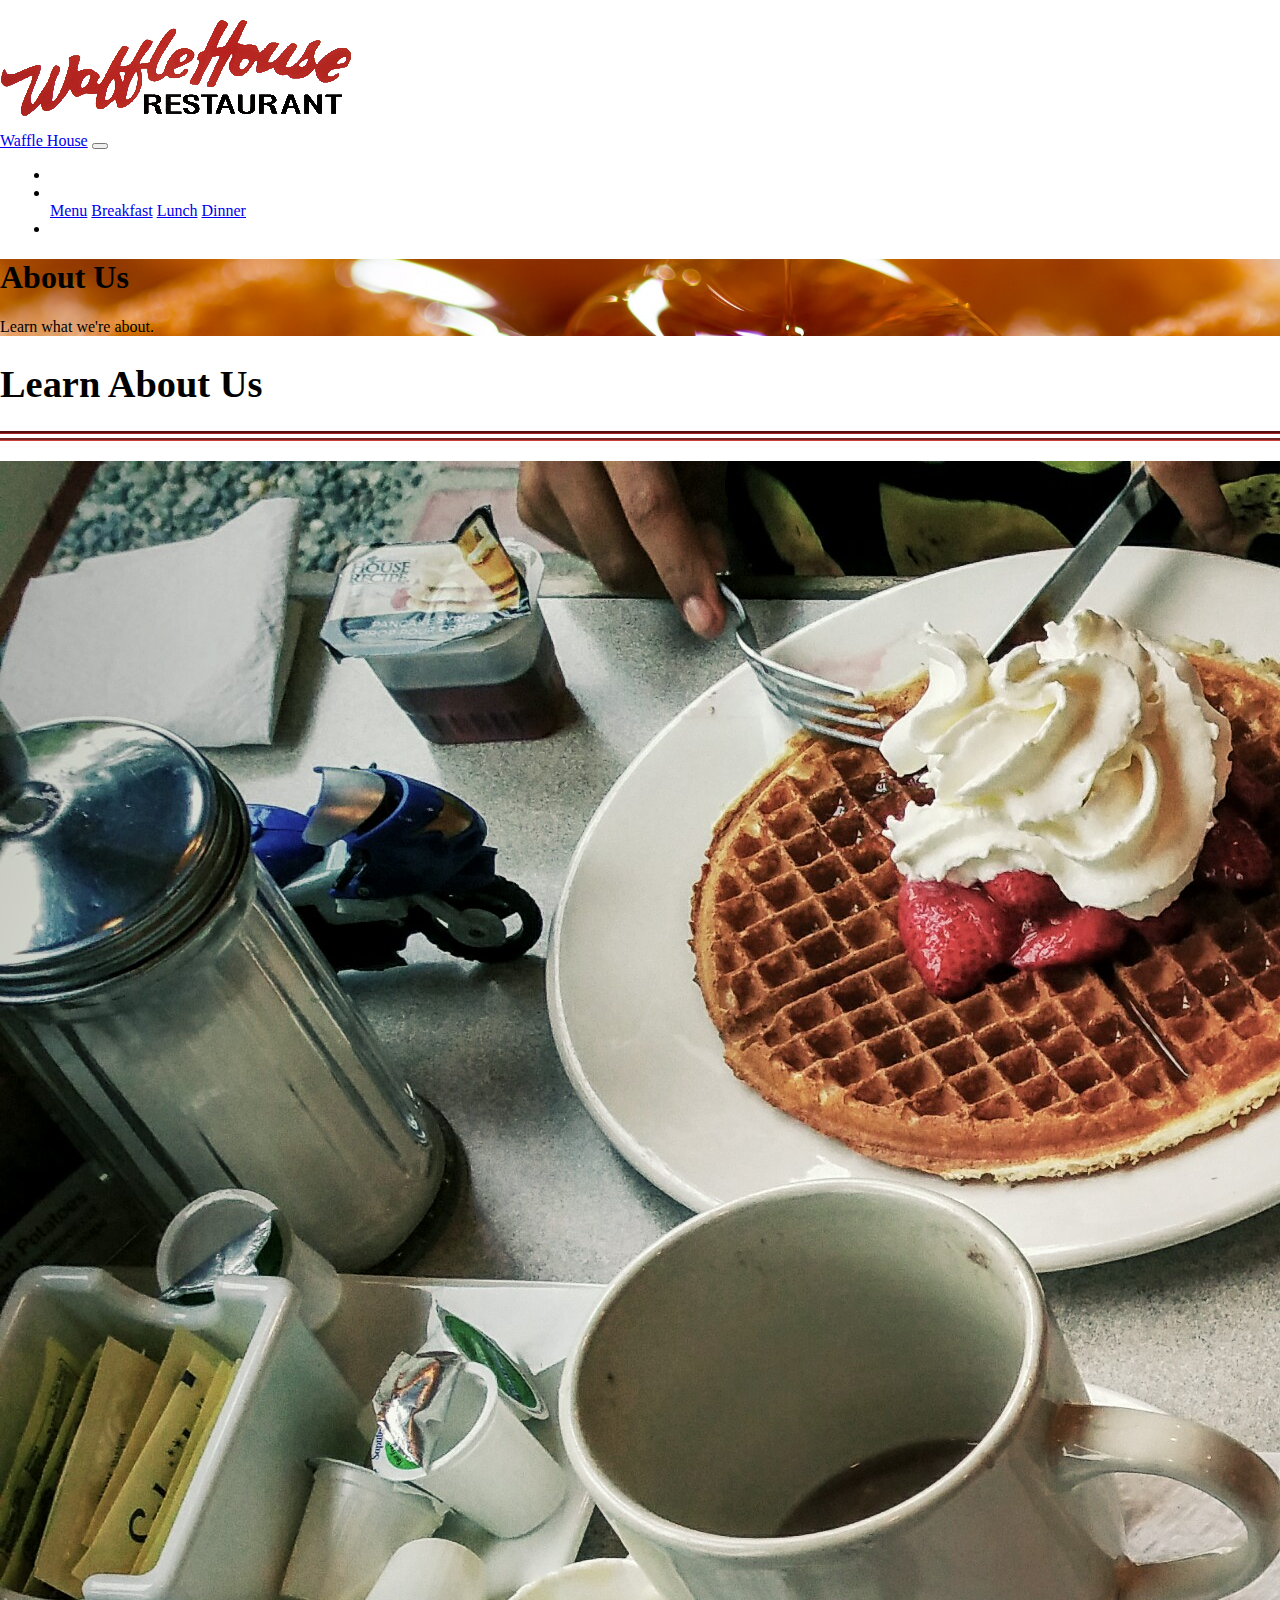
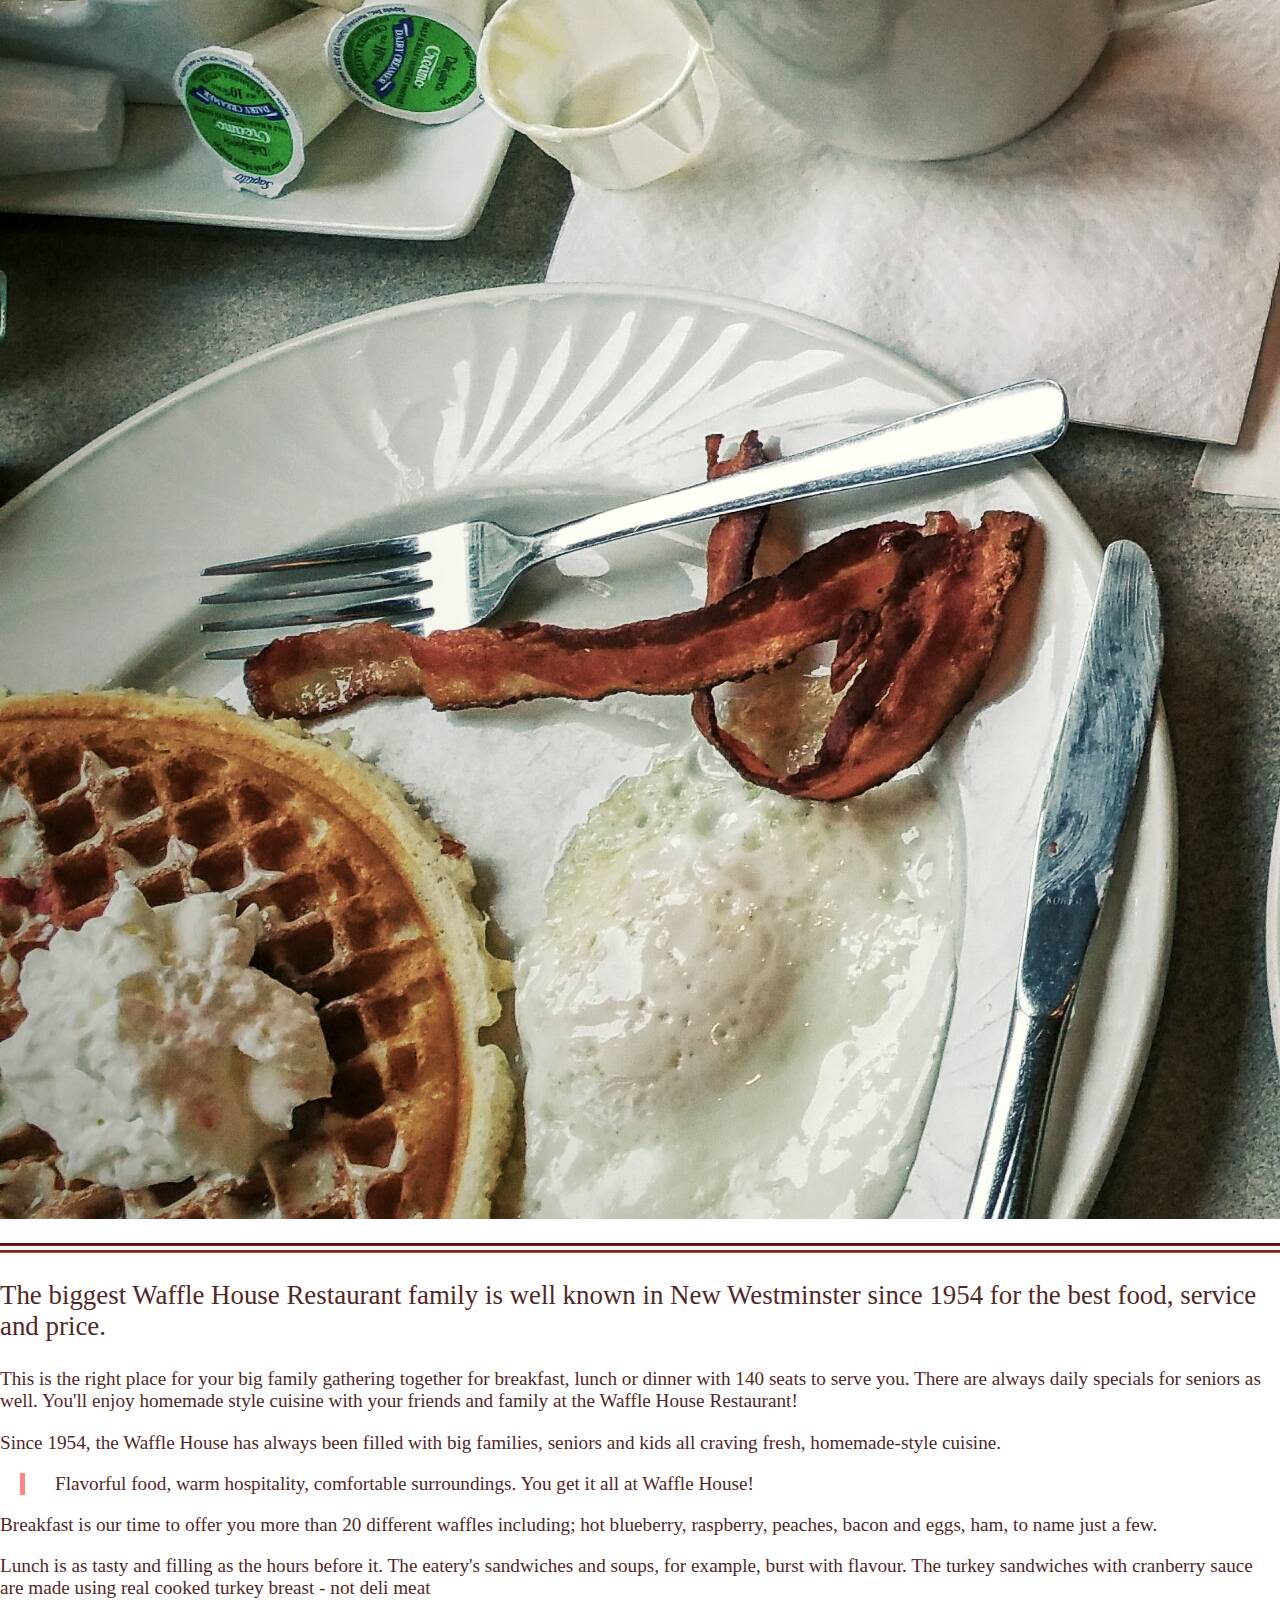
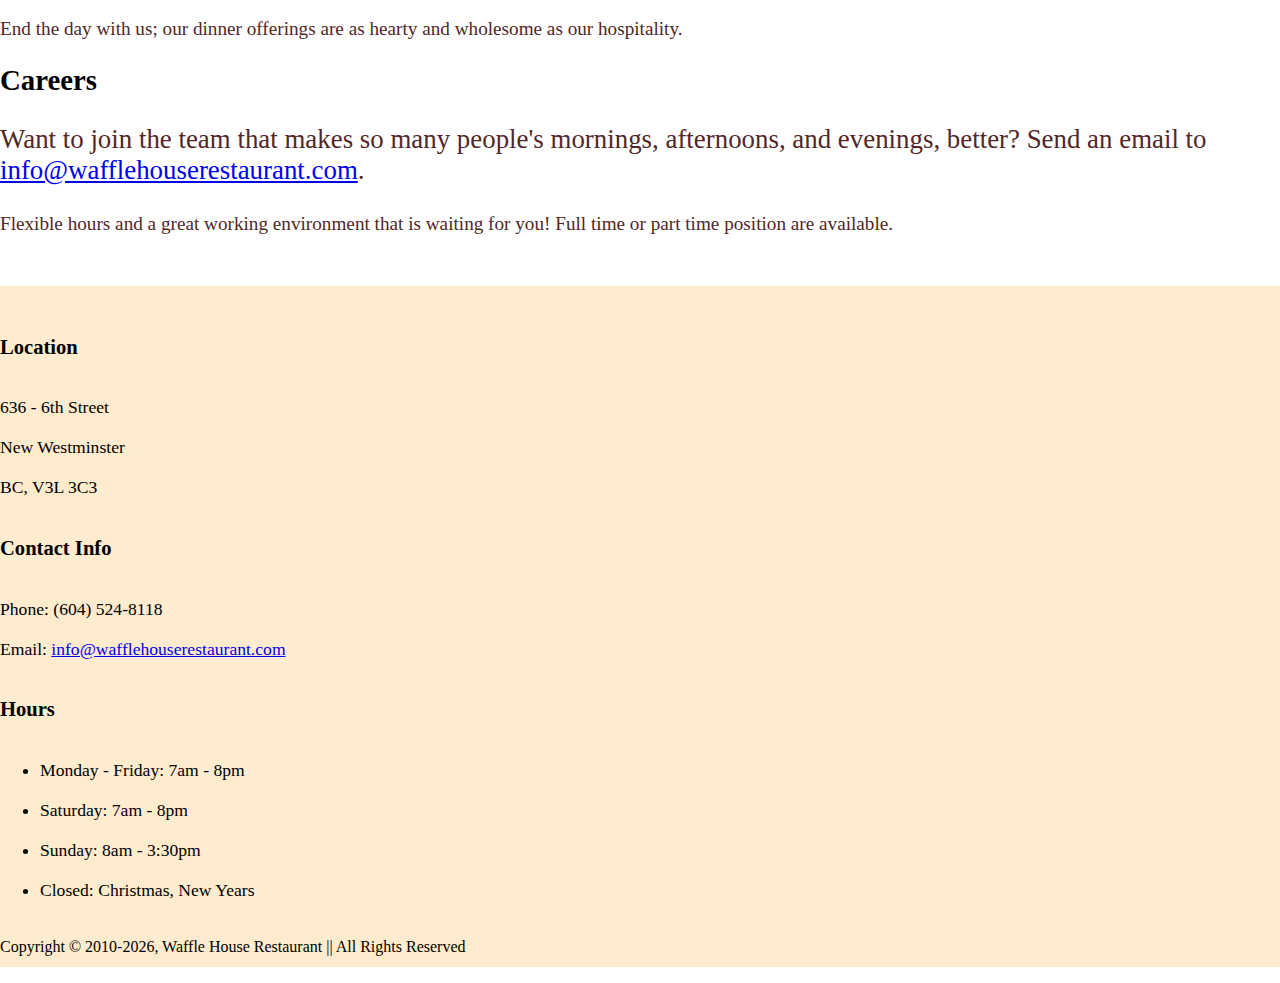
<file: about.html>
<!DOCTYPE html>
<html lang="en">
    
    <head>
        <meta charset="utf-8">        
        <title> Waffle House - About</title>
        <meta name="viewport" content="width=device-width, initial-scale=1, shrink-to-fit=no">
        <meta http-equiv="X-UA-Compatible" content="IE=edge">
        
        <link rel="stylesheet" href="https://bootswatch.com/4/journal/bootstrap.css" media="screen">
        <link type="text/css" rel="stylesheet" href="style.css">

        <!-- Favicon and browser styling-->
        <link rel="apple-touch-icon" sizes="120x120" href="favicons/apple-touch-icon.png">
        <link rel="icon" type="image/png" sizes="32x32" href="favicons/favicon-32x32.png">
        <link rel="icon" type="image/png" sizes="16x16" href="favicons/favicon-16x16.png">
        <link rel="manifest" href="favicons/manifest.json">
        <link rel="mask-icon" href="favicons/safari-pinned-tab.svg" color="#5bbad5">
        <meta name="theme-color" content="#FF9592">
        <meta name="msapplication-navbutton-color" content="#FF9592">
        
        
        <style>
          @media (min-width: 576px){
            #about{
                font-size:1.2em;
            }
          }
            
        </style>
        
    </head>
    
    <body>
    <div class="d-none d-md-block">
      <img src="images/waffle_house.png" alt="logo">
    </div>

    <nav class="navbar navbar-expand-md navbar-dark bg-primary">
      <a class="navbar-brand" href="index.html">Waffle House</a>
      <button class="navbar-toggler" type="button" data-toggle="collapse" data-target="#navbarColor01" aria-controls="navbarColor01" aria-expanded="false" aria-label="Toggle navigation">
        <span class="navbar-toggler-icon"></span>
      </button>
    
      <div class="collapse navbar-collapse" id="navbarColor01">
        <ul class="navbar-nav mr-auto">
          <li class="nav-item ">
            <a class="nav-link" href="index.html">Home</a>
          </li>
          <li class="nav-item dropdown">
            <a class="nav-link dropdown-toggle" data-toggle="dropdown" href="#" role="button" aria-haspopup="true" aria-expanded="false">Menu</a>
            <div class="dropdown-menu">
              <a class="dropdown-item navbar-drop" href="menu.html">Menu</a>
              <a class="dropdown-item navbar-drop" href="menu.html#Breakfast">Breakfast</a>
              <a class="dropdown-item navbar-drop" href="menu.html#Lunch">Lunch</a>
              <a class="dropdown-item navbar-drop" href="menu.html#Dinner">Dinner</a>
            </div>
          </li>
          <li class="nav-item active">
                <a class="nav-link" href="#">About <span class="sr-only">(current)</span></a>
          </li>
        </ul>
      </div>
    </nav>
  
    <div class="container-fluid">
      <div class="jumbotron" id="indexjumbo">
        <h1>About Us</h1>      
        <p>Learn what we're about.</p>      
      </div>
    </div>
    
   
    <!-- Page Content -->
    <div class="container" id="about">

      <div class="row">

        <!-- Post Content Column -->
        <div class="col-lg-12">

          <!-- Title -->
          <h1 class="mt-4">Learn About Us</h1>

          <hr>

          <!-- Preview Image -->
          <img class="img-fluid img-responsive rounded center-block hidden-sm hidden-xs" src="images/2016-09-17.jpg" alt="">

          <hr class="hidden-sm hidden-xs">

          <!-- Post Content -->
          <p class="lead">The biggest Waffle House Restaurant family is well known in New Westminster since 1954 for the best food, service and price.</p>

          <p>This is the right place for your big family gathering together
for breakfast, lunch or dinner with 140 seats to serve you.
There are always daily specials for seniors as well. You'll
enjoy homemade style cuisine with your friends and family at
the Waffle House Restaurant!</p>

          <p>Since 1954, the Waffle House has always been filled with big families, seniors and kids all craving fresh, homemade-style cuisine.</p>

          <blockquote class="blockquote">
            <p>Flavorful food, warm hospitality, comfortable surroundings. You get it all at Waffle House!</p>
          </blockquote>
          
          <p>Breakfast is our time to offer you more than 20 different waffles including; hot blueberry, raspberry, peaches, bacon and eggs, ham, to name just a few.</p>
          
          <p>Lunch is as tasty and filling as the hours before it. The eatery's sandwiches and soups, for example, burst with flavour. The turkey sandwiches with cranberry
          sauce are made using real cooked turkey breast - not deli meat</p>
          
          <p>End the day with us; our dinner offerings are as hearty and wholesome as our hospitality. </p>
          <h2>Careers</h2>
          <p class="lead">Want to join the team that makes so many people's mornings, afternoons, and evenings, better? Send an email to <a href='&#109;ai&#108;to&#58;i&#37;6Efo%&#52;0waf&#102;leh&#111;u%73e%72esta&#117;&#114;%61n&#116;&#46;&#37;63o&#109;'>info&#64;wa&#102;fleh&#111;usere&#115;t&#97;ura&#110;t&#46;c&#111;m</a>.</p> <p>Flexible hours and a great working environment that is waiting for you!
Full time or part time position are available.</p>
          
        </div>
      </div>
    </div>
<footer class="footer">
        <div class="container-fluid" id="footer">
            <div class="row">
                
                <div class="col-lg-4 col-md-4 footer-text">
                    <div class="col-lg-8">
                        <h3>Location</h3>636 - 6th Street<br /> New Westminster<br />BC, V3L 3C3
                    </div>
                </div>
                <div class="col-lg-4 col-md-4 footer-text">
                    <div class="col-lg-8">
                        <h3>Contact Info</h3>Phone: (604) 524-8118<br />Email: <a href='&#109;ai&#108;to&#58;i&#37;6Efo%&#52;0waf&#102;leh&#111;u%73e%72esta&#117;&#114;%61n&#116;&#46;&#37;63o&#109;'>info&#64;wa&#102;fleh&#111;usere&#115;t&#97;ura&#110;t&#46;c&#111;m</a> <br />
                    </div>
                </div>
                <div class="col-lg-4 col-md-4 footer-text">
                    <div class="col-lg-8">
                        <h3>Hours</h3><ul>
                          <li>Monday - Friday: 7am - 8pm</li>
                          <li>Saturday: 7am - 8pm</li>
                          <li>Sunday: 8am - 3:30pm</li>
                          <li>Closed: Christmas, New Years</li>
                        </ul>
                    </div>
                </div>
            </div>
            <div class="row">
            	<div class="col-lg-12 col-md-12 col-sm-12 col-xs-12">
                    <div class="col-lg-12 text-center">
                      <p class="footer-copyright text-muted">Copyright &copy; 2010<script>new Date().getFullYear()>2010&&document.write("-"+new Date().getFullYear());</script>, Waffle House Restaurant || All Rights Reserved</p>
                    </div>
                </div>
            </div>
        </div>
    </footer>
    
    <script src="https://code.jquery.com/jquery-3.3.1.slim.min.js" integrity="sha384-q8i/X+965DzO0rT7abK41JStQIAqVgRVzpbzo5smXKp4YfRvH+8abtTE1Pi6jizo" crossorigin="anonymous"></script>
    <script src="https://cdnjs.cloudflare.com/ajax/libs/popper.js/1.14.3/umd/popper.min.js" integrity="sha384-ZMP7rVo3mIykV+2+9J3UJ46jBk0WLaUAdn689aCwoqbBJiSnjAK/l8WvCWPIPm49" crossorigin="anonymous"></script>
    <script src="https://stackpath.bootstrapcdn.com/bootstrap/4.1.3/js/bootstrap.min.js" integrity="sha384-ChfqqxuZUCnJSK3+MXmPNIyE6ZbWh2IMqE241rYiqJxyMiZ6OW/JmZQ5stwEULTy" crossorigin="anonymous"></script>

    </body>
</html>
</file>
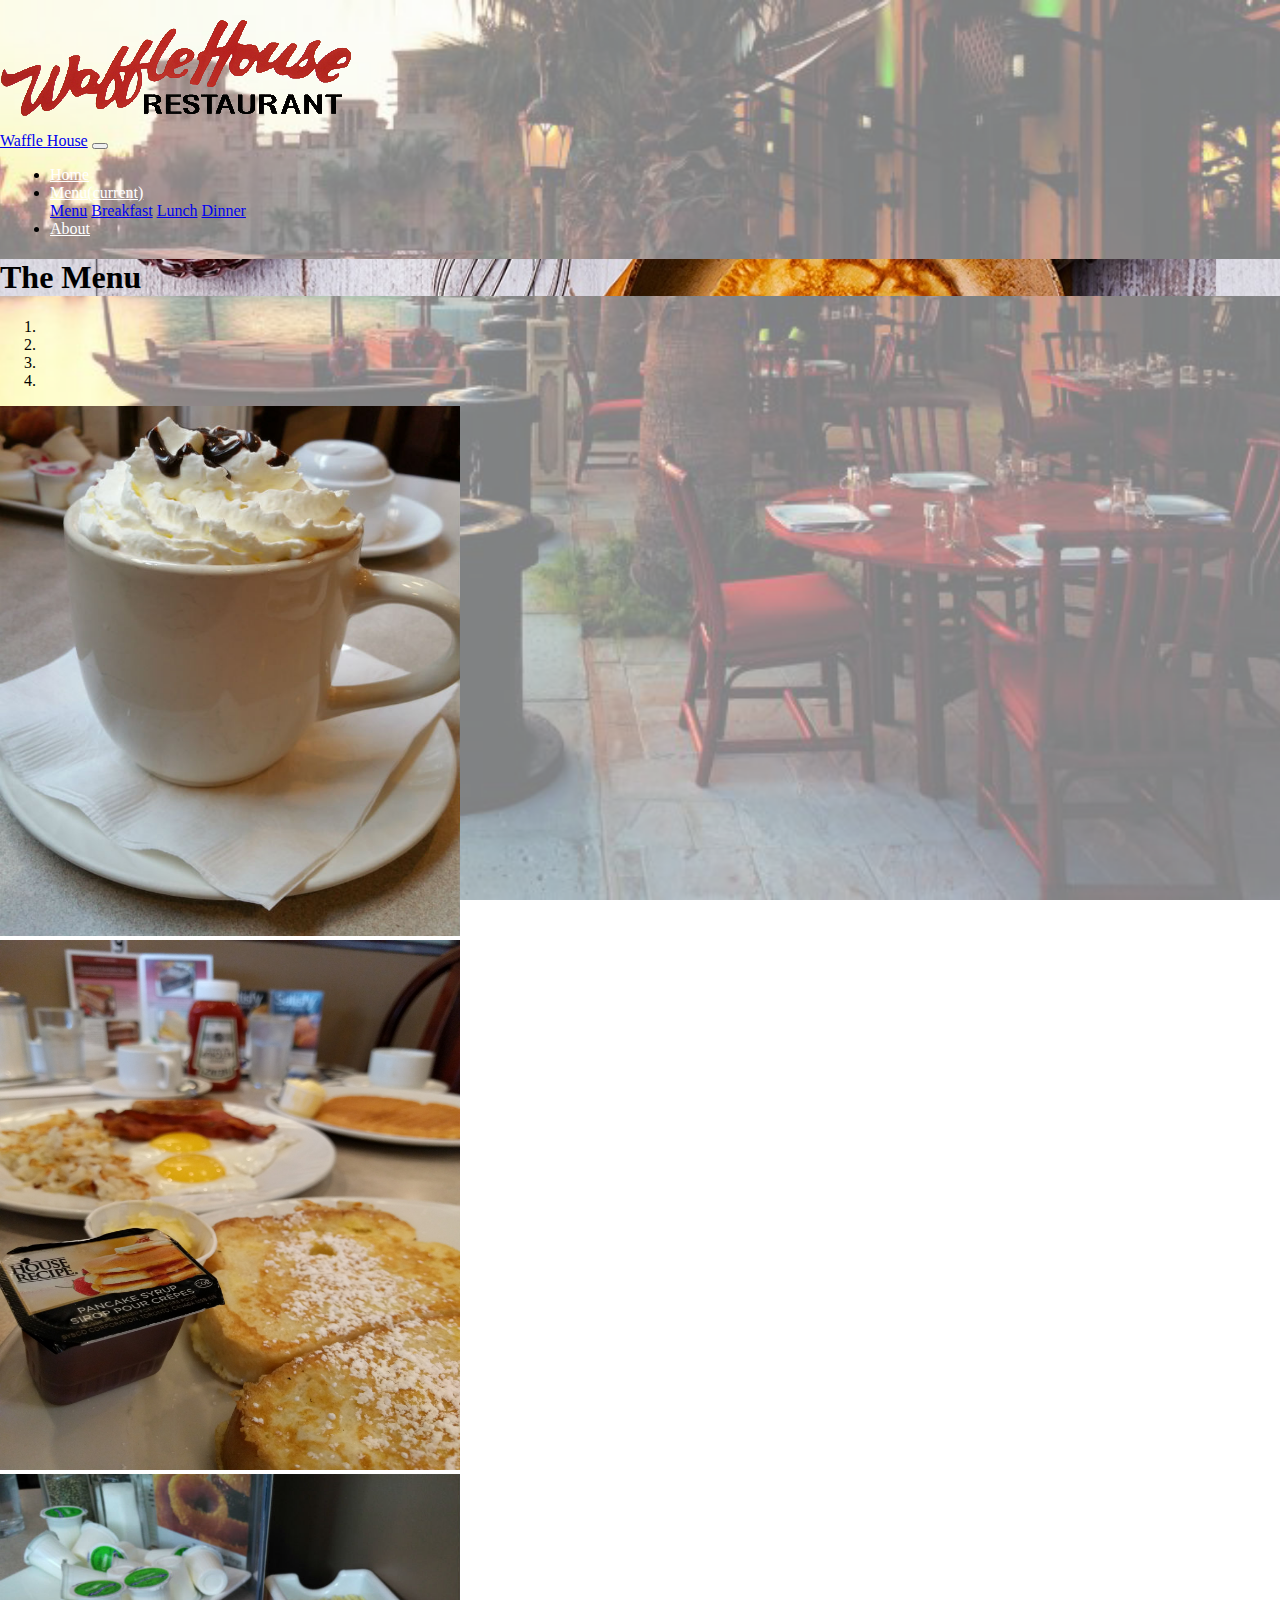
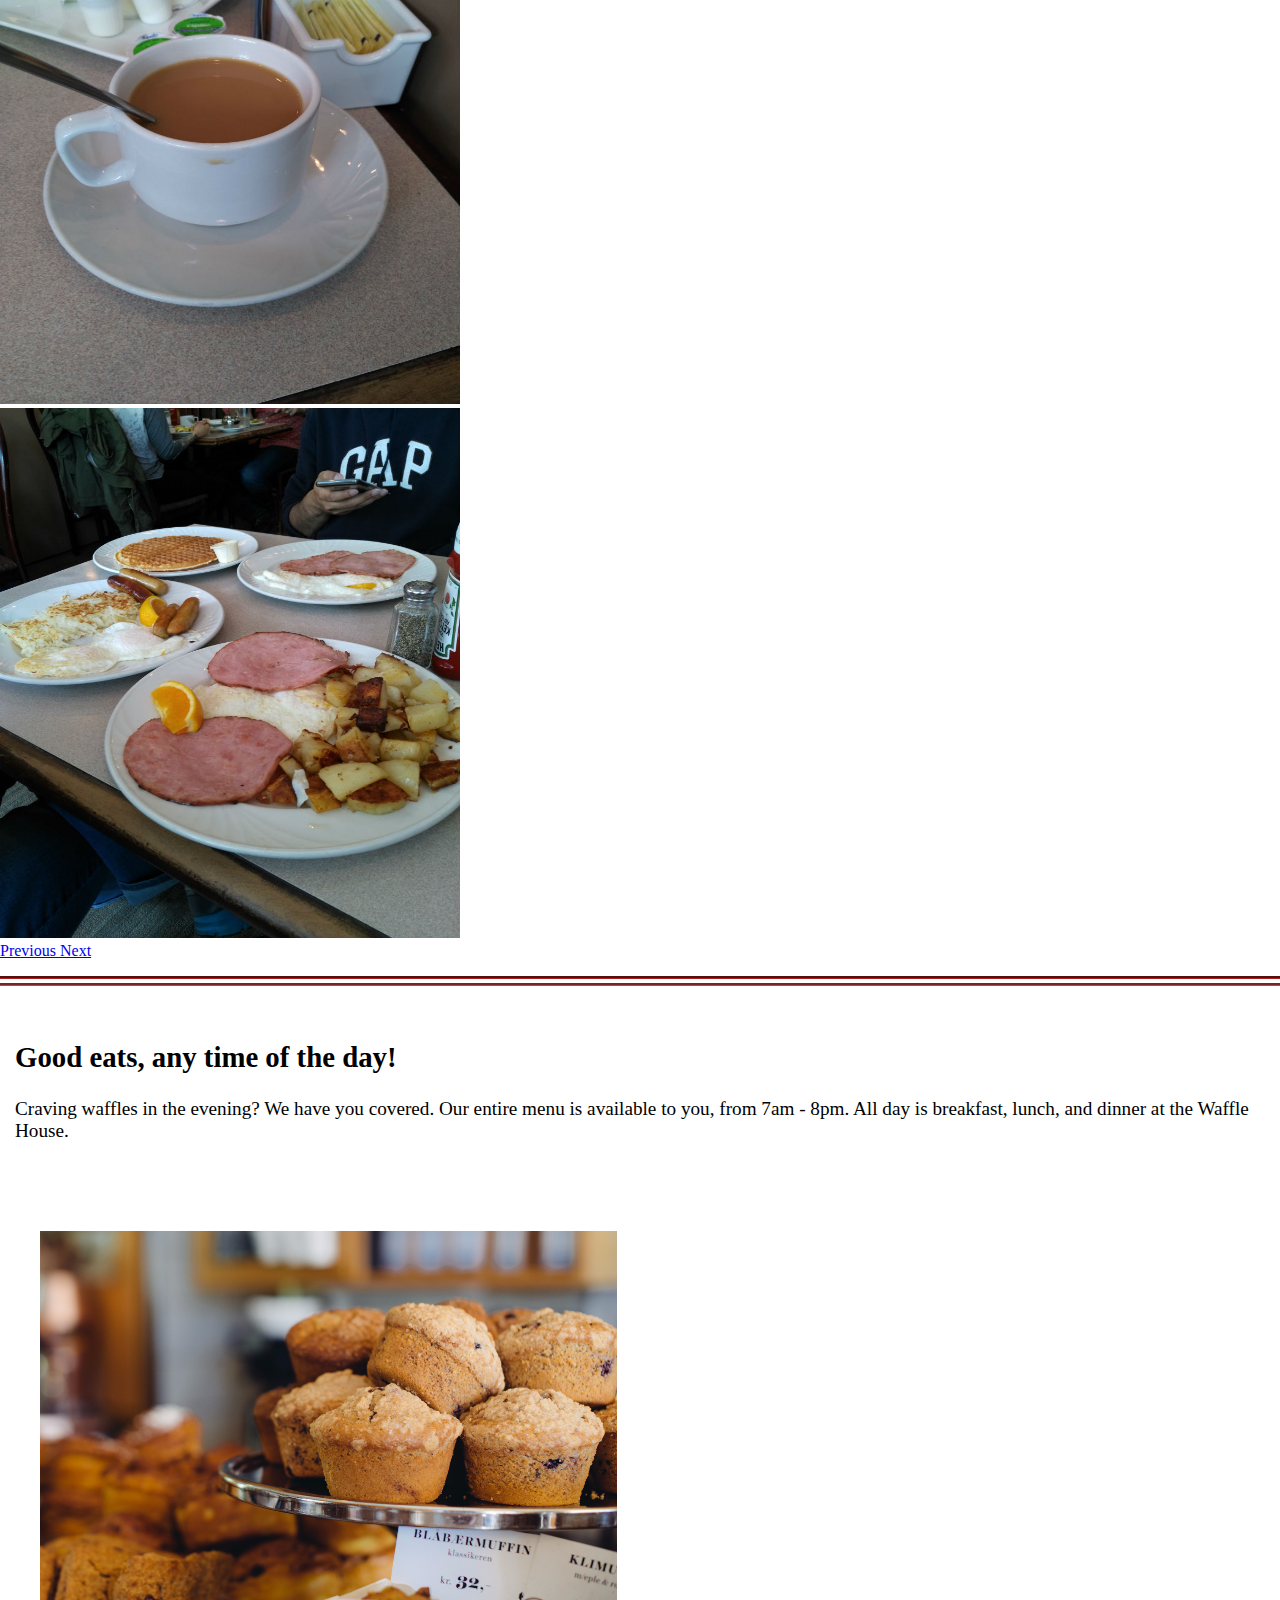
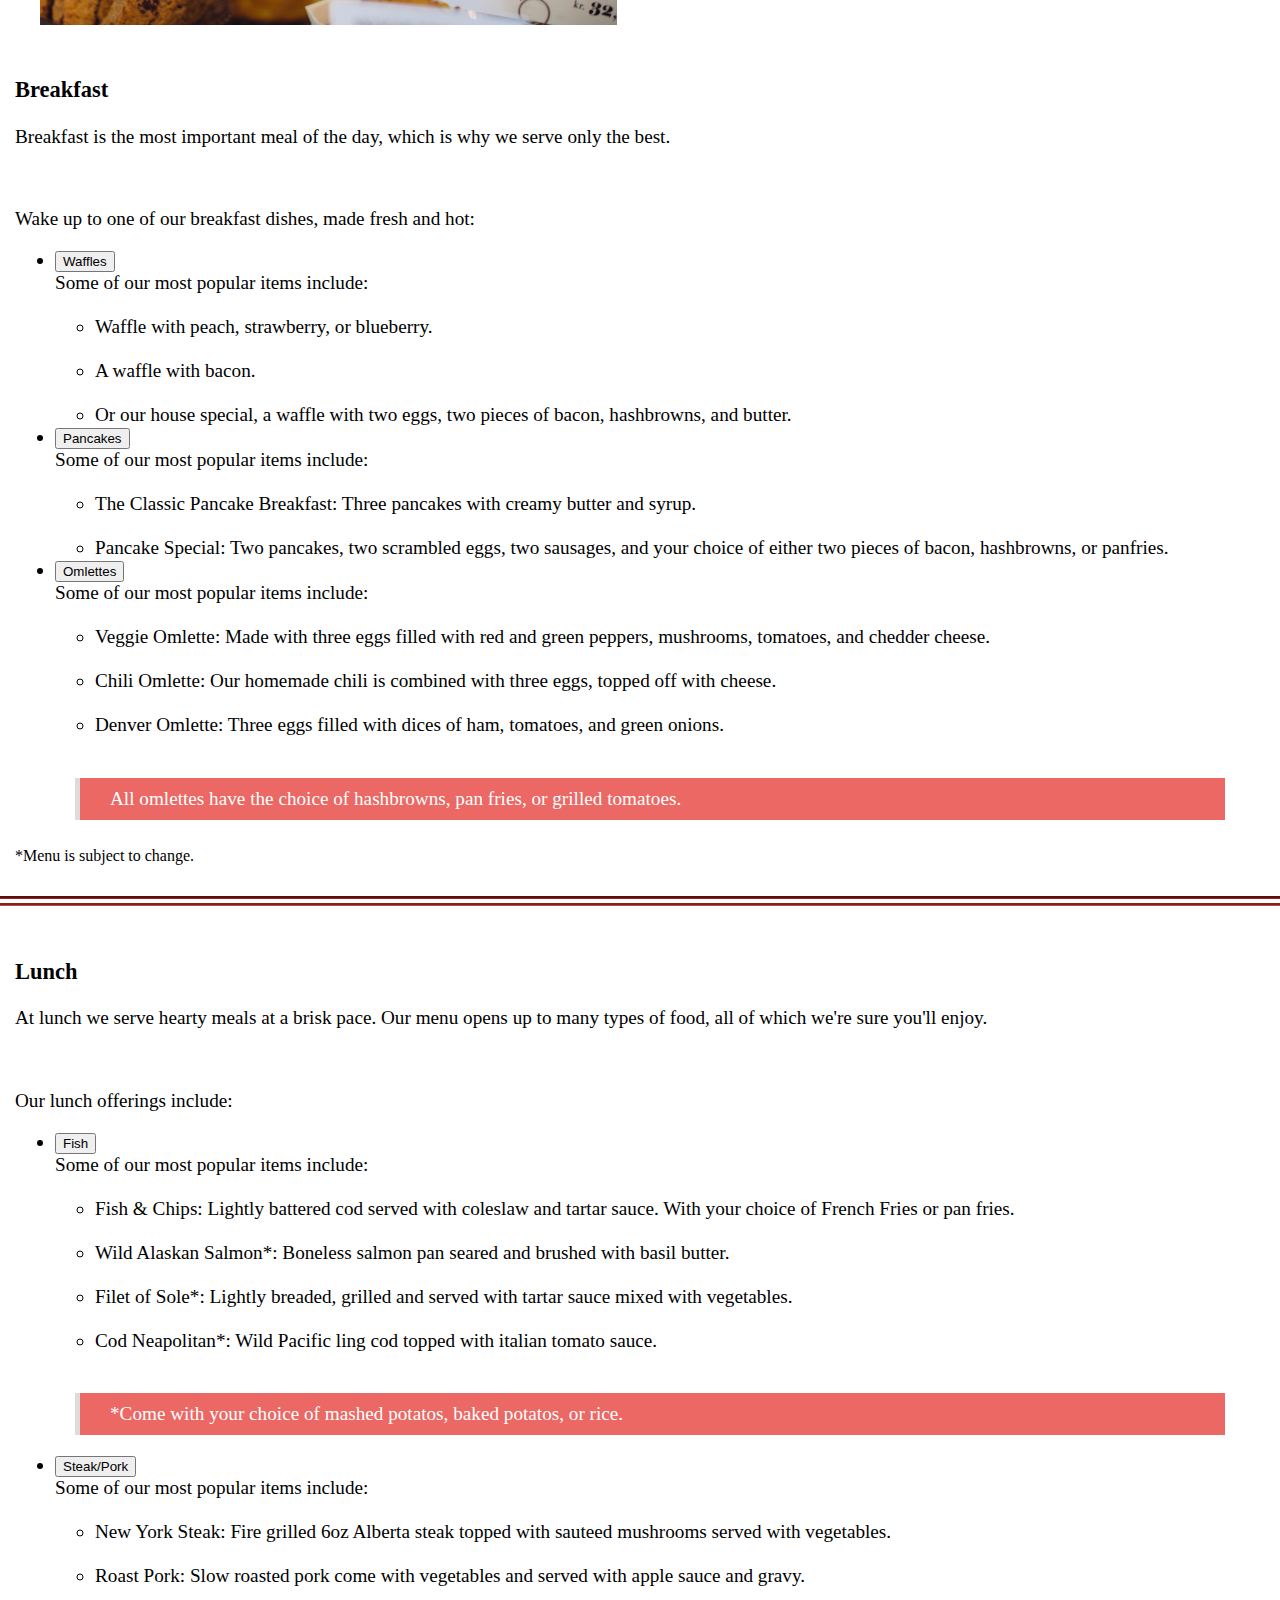
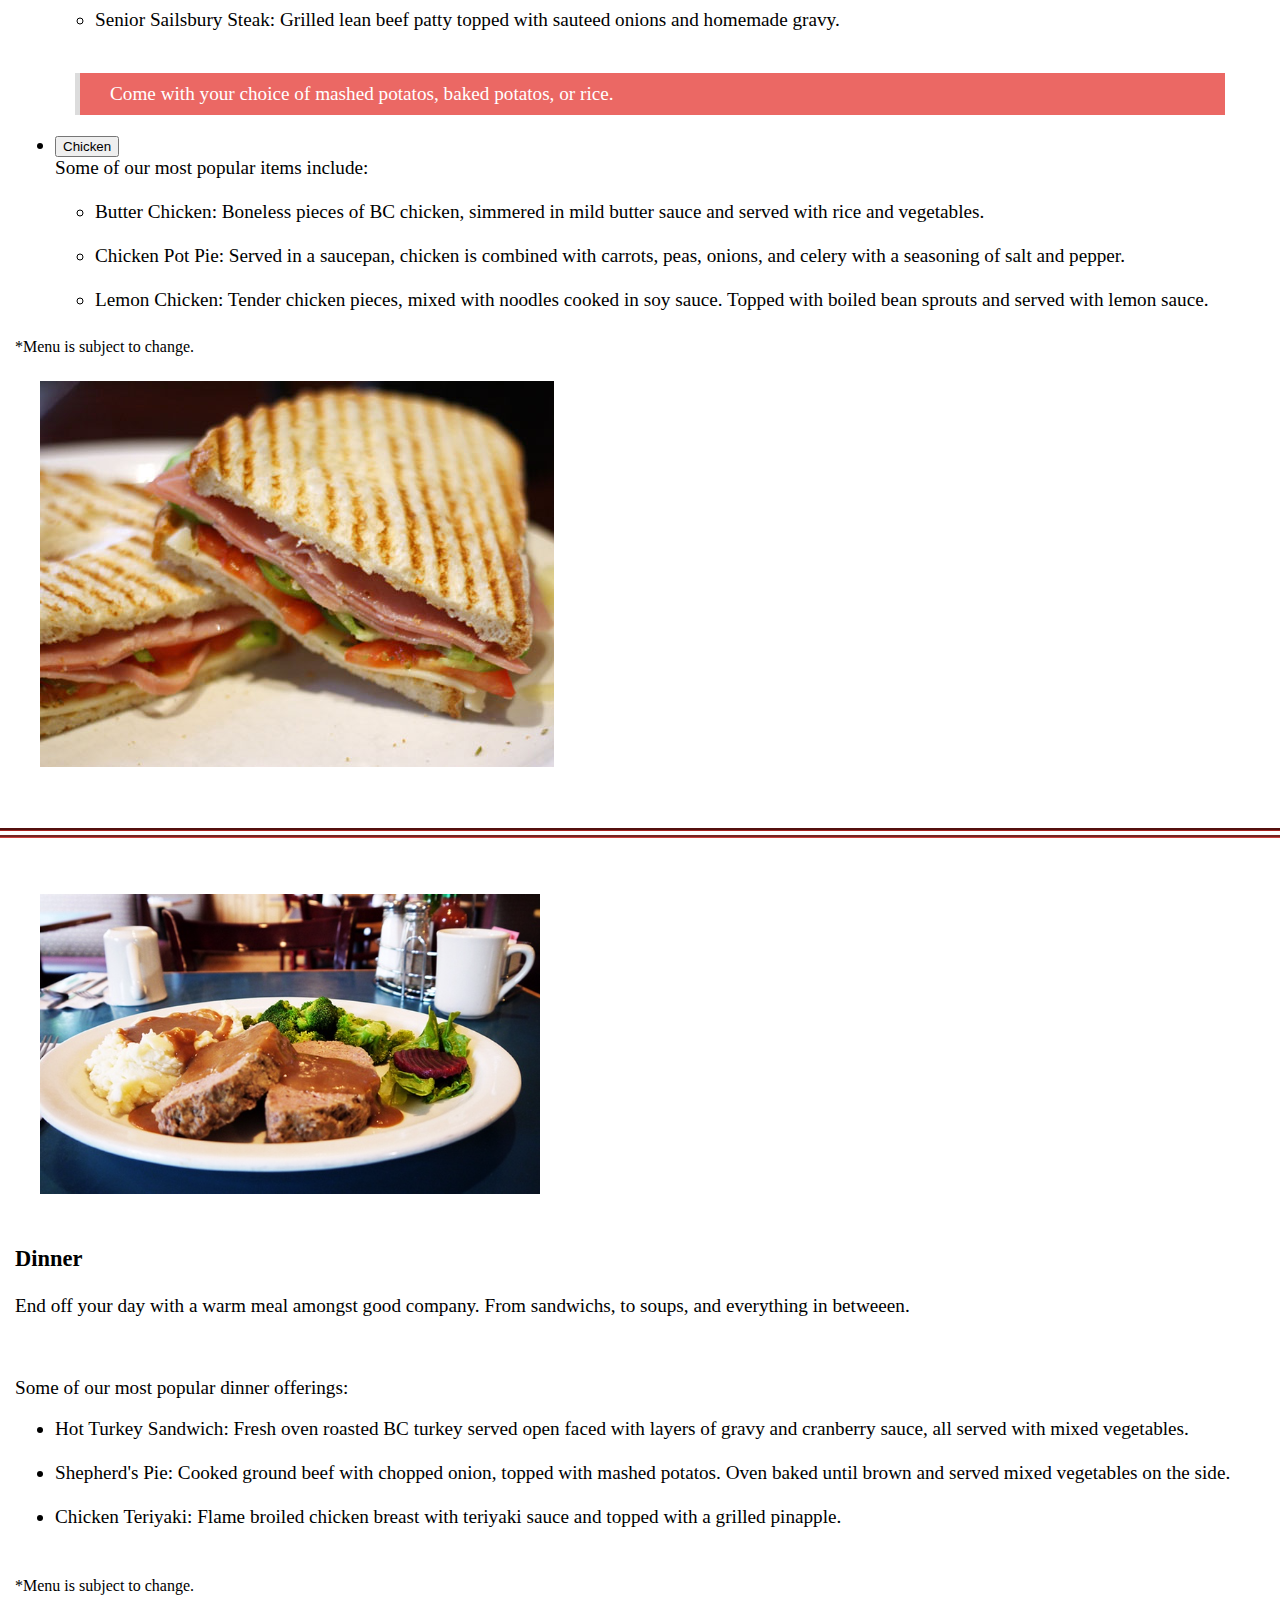
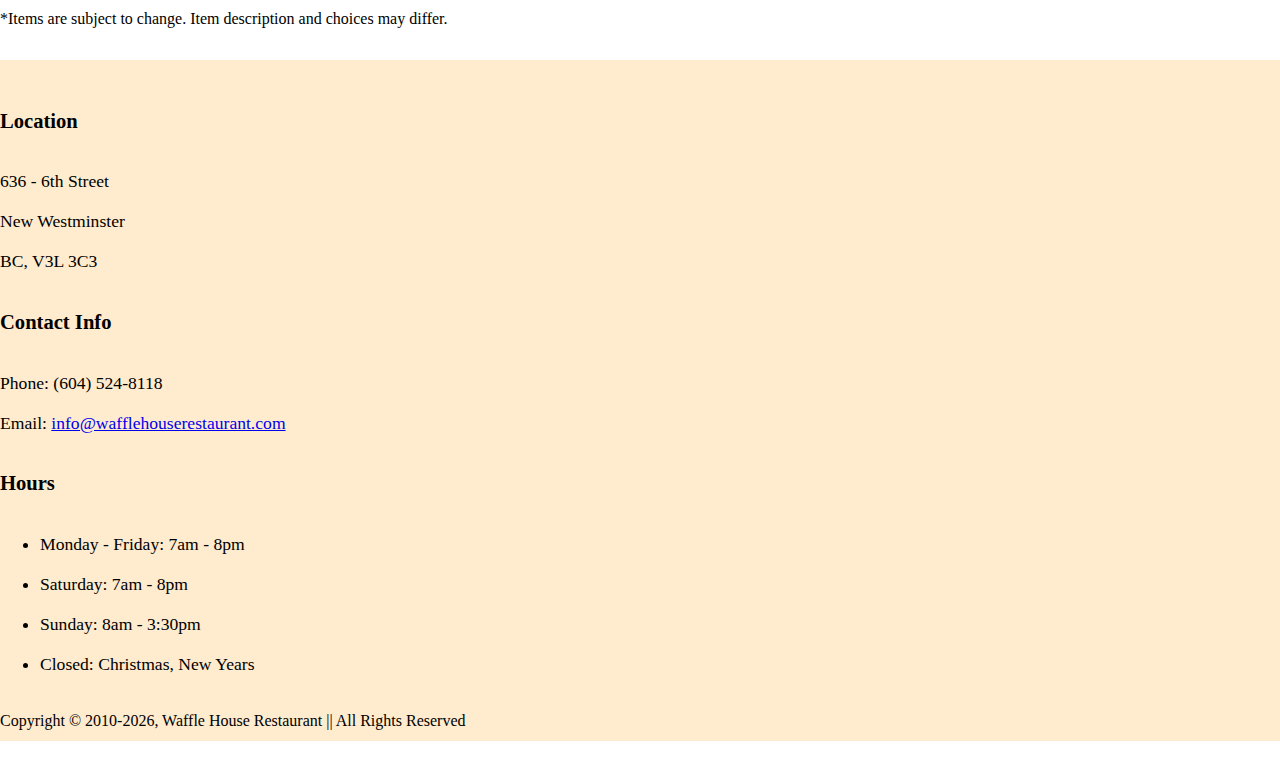
<file: menu.html>
<!DOCTYPE html>
<html lang="en">
    
    <head>
        <meta charset="utf-8">        
        <title> Waffle House - Menu </title>
        <meta name="viewport" content="width=device-width, initial-scale=1, shrink-to-fit=no">
        <meta http-equiv="X-UA-Compatible" content="IE=edge">
        
        <link rel="stylesheet" href="https://bootswatch.com/4/journal/bootstrap.css" media="screen">
        <link type="text/css" rel="stylesheet" href="style.css">

        <!-- Favicon and browser styling-->
        <link rel="apple-touch-icon" sizes="120x120" href="favicons/apple-touch-icon.png">
        <link rel="icon" type="image/png" sizes="32x32" href="favicons/favicon-32x32.png">
        <link rel="icon" type="image/png" sizes="16x16" href="favicons/favicon-16x16.png">
        <link rel="manifest" href="favicons/manifest.json">
        <link rel="mask-icon" href="favicons/safari-pinned-tab.svg" color="#5bbad5">
        <meta name="theme-color" content="#FF9592">
        <meta name="msapplication-navbutton-color" content="#FF9592">
        
        
    </head>

    <body class="parallax">
    <div class="d-none d-md-block">
        <img src="images/waffle_house.png" alt="logo">
    </div>

     <nav class="navbar navbar-expand-md navbar-dark bg-primary">
      <a class="navbar-brand" href="index.html">Waffle House</a>
      <button class="navbar-toggler" type="button" data-toggle="collapse" data-target="#navbarColor01" aria-controls="navbarColor01" aria-expanded="false" aria-label="Toggle navigation">
        <span class="navbar-toggler-icon"></span>
      </button>
    
      <div class="collapse navbar-collapse" id="navbarColor01">
        <ul class="navbar-nav mr-auto">
          <li class="nav-item ">
            <a class="nav-link" href="index.html">Home</a>
          </li>
          <li class="nav-item dropdown active">
            <a class="nav-link dropdown-toggle" data-toggle="dropdown" href="#" role="button" aria-haspopup="true" aria-expanded="false">Menu<span class="sr-only">(current)</span></a>
            <div class="dropdown-menu">
              <a class="dropdown-item navbar-drop" href="menu.html">Menu</a>
              <a class="dropdown-item navbar-drop" href="#Breakfast">Breakfast</a>
              <a class="dropdown-item navbar-drop" href="#Lunch">Lunch</a>
              <a class="dropdown-item navbar-drop" href="#Dinner">Dinner</a>
            </div>
          </li>
          <li class="nav-item">
                <a class="nav-link" href="about.html">About </a>
          </li>
        </ul>
      </div>
    </nav>
  
    <div class="container-fluid">
      <div class="jumbotron" id="menujumbo">
        <h1>The Menu</h1>      
      </div>
    </div>

  <div id="carouselExampleIndicators" class="carousel slide" data-ride="carousel">
    <ol class="carousel-indicators">
      <li data-target="#carouselExampleIndicators" data-slide-to="0" class="active"></li>
      <li data-target="#carouselExampleIndicators" data-slide-to="1"></li>
      <li data-target="#carouselExampleIndicators" data-slide-to="2"></li>
      <li data-target="#carouselExampleIndicators" data-slide-to="3"></li>

    </ol>
    <div class="carousel-inner">
      <div class="carousel-item active">
        <img class="d-block" src="images/2016-03-19.jpg" alt="caffelatte" width="460" height="530">
      </div>
      <div class="carousel-item">
        <img class="d-block" src="images/IMG_20170419_142149.jpg" alt="coffeeking" width="460" height="530">
      </div>
      <div class="carousel-item">
        <img class="d-block" src="images/2017-06-17(1).jpg" alt="espresso" width="460" height="530">
      </div>
      <div class="carousel-item">
        <img class="d-block" src="images/2017-06-17.jpg" alt="icedcap" width="460" height="530">
      </div>
    </div>
    <a class="carousel-control-prev" href="#carouselExampleIndicators" role="button" data-slide="prev">
      <span class="carousel-control-prev-icon" aria-hidden="true"></span>
      <span class="sr-only">Previous</span>
    </a>
    <a class="carousel-control-next" href="#carouselExampleIndicators" role="button" data-slide="next">
      <span class="carousel-control-next-icon" aria-hidden="true"></span>
      <span class="sr-only">Next</span>
    </a>
  </div>

       <hr class="section-heading-spacer" >

        <div class="media textbackground" id="menu-heading-bar">
            <div class="media-body">
                <div>
                <h2 class="text-center">Good eats, any time of the day!</h2>
                <p class="text-center">Craving waffles in the evening? We have you covered.
                Our entire menu is available to you, from 7am - 8pm. All day is breakfast, lunch, and dinner at the Waffle House.</p>
                </div>
            </div>
        </div>
        <a id="Breakfast"></a>

 <div class="media textbackground">
            <div class="media-left media-top d-none d-lg-block">
               <img class="media-object rounded-circle" src="images/foodbg.jpg" alt="breakfast">
            </div>
            <div class="media-body">
                <h3 class="media-heading text-center">Breakfast</h3>
                <div class="menu">    
                    <p class="text-center">Breakfast is the most important meal of the day, which is why we serve only the best.</p><br />
                    <p>Wake up to one of our breakfast dishes, made fresh and hot:</p>
                        <ul class="list-group">
                            <li class="list-group-item"><button type="button" class="btn btn-primary btn-lg" data-toggle="collapse" data-target="#waffle-expanded">Waffles</button>
                              <div id="waffle-expanded" class="collapse">
                                Some of our most popular items include: 
                                 <ul>
                                     <br>
                                    <li>Waffle with peach, strawberry, or blueberry.</li>
                                    <br>
                                    <li>A waffle with bacon.</li>
                                    <br>
                                    <li>Or our house special, a waffle with two eggs, two pieces of bacon, hashbrowns, and butter.</li>
                                </ul> 
                              </div>
                            </li>
                            <li class="list-group-item"><button type="button" class="btn btn-primary btn-lg" data-toggle="collapse" data-target="#pancake-expanded">Pancakes</button>
                              <div id="pancake-expanded" class="collapse">
                                Some of our most popular items include: 
                                <ul>
                                    <br>
                                    <li>The Classic Pancake Breakfast: Three pancakes with creamy butter and syrup.</li>
                                    <br>
                                    <li>Pancake Special: Two pancakes, two scrambled eggs, two sausages, and your choice of either two pieces of bacon, hashbrowns, or panfries.</li>
                                </ul> 
                              </div>
                            </li>
                            <li class="list-group-item"><button type="button" class="btn btn-primary btn-lg" data-toggle="collapse" data-target="#omlette-expanded">Omlettes</button>
                              <div id="omlette-expanded" class="collapse">
                                Some of our most popular items include:
                                <ul>
                                    <br>
                                    <li>Veggie Omlette: Made with three eggs filled with red and green peppers, mushrooms, tomatoes, and chedder cheese.</li>
                                    <br>
                                    <li>Chili Omlette: Our homemade chili is combined with three eggs, topped off with cheese.</li>
                                    <br>
                                    <li>Denver Omlette: Three eggs filled with dices of ham, tomatoes, and green onions.</li>
                                </ul>
                                <br>
                                <blockquote class="menu-side">All omlettes have the choice of hashbrowns, pan fries, or grilled tomatoes.</blockquote>
                              </div>
                            </li>
                        </ul>
                        <sub>*Menu is subject to change.</sub>
                        

                </div>
            </div>
        </div>
        
       <hr class="section-heading-spacer">
               <a id="Lunch"></a>

        <div class="media textbackground">
            <div class="media-body">
                <h3 class="media-heading text-center">Lunch</h3>
                <div class="menu">    
                    <p class="text-center">At lunch we serve hearty meals at a brisk pace.
                    Our menu opens up to many types of food, all of which we're sure you'll enjoy.</p><br />
                    <p>Our lunch offerings include:</p>
                        <ul class="list-group">
                            <li class="list-group-item"><button type="button" class="btn btn-primary btn-lg" data-toggle="collapse" data-target="#fish-expanded">Fish</button>
                              <div id="fish-expanded" class="collapse">
                                Some of our most popular items include: 
                                 <ul>
                                     <br>
                                    <li>Fish & Chips: Lightly battered cod served with coleslaw and tartar sauce. With your choice of French Fries or pan fries.</li>
                                    <br>
                                    <li>Wild Alaskan Salmon*: Boneless salmon pan seared and brushed with basil butter.</li>
                                    <br>
                                    <li>Filet of Sole*: Lightly breaded, grilled and served with tartar sauce mixed with vegetables.</li>
                                    <br>
                                    <li>Cod Neapolitan*: Wild Pacific ling cod topped with italian tomato sauce.</li>
                                </ul>
                                <br />
                                <blockquote class="menu-side">*Come with your choice of mashed potatos, baked potatos, or rice.</blockquote>
                              </div>
                            </li>
                            <li class="list-group-item"><button type="button" class="btn btn-primary btn-lg" data-toggle="collapse" data-target="#steak-expanded">Steak/Pork</button>
                              <div id="steak-expanded" class="collapse">
                                Some of our most popular items include: 
                                <ul>
                                    <br>
                                    <li>New York Steak: Fire grilled 6oz Alberta steak topped with sauteed mushrooms served with vegetables.</li>
                                    <br>
                                    <li>Roast Pork: Slow roasted pork come with vegetables and served with apple sauce and gravy.</li>
                                    <br>
                                    <li>Senior Sailsbury Steak: Grilled lean beef patty topped with sauteed onions and homemade gravy.</li>
                                </ul>
                                <br />
                                <blockquote class="menu-side">Come with your choice of mashed potatos, baked potatos, or rice.</blockquote>
                              </div>
                            </li>
                            <li class="list-group-item"><button type="button" class="btn btn-primary btn-lg" data-toggle="collapse" data-target="#chicken-expanded">Chicken</button>
                              <div id="chicken-expanded" class="collapse">
                                Some of our most popular items include:
                                <ul>
                                    <br>
                                    <li>Butter Chicken: Boneless pieces of BC chicken, simmered in mild butter sauce and served with rice and vegetables.</li>
                                    <br>
                                    <li>Chicken Pot Pie: Served in a saucepan, chicken is combined with carrots, peas, onions, and celery with a seasoning of salt and pepper.</li>
                                    <br>
                                    <li>Lemon Chicken: Tender chicken pieces, mixed with noodles cooked in soy sauce. Topped with boiled bean sprouts and served with lemon sauce.</li>
                                </ul>
                              </div>
                            </li>
                        </ul>
                        <sub>*Menu is subject to change.</sub>
                </div>
            </div>
            <div class="media-right media-top d-none d-lg-block">
              <img class="media-object rounded-circle" src="images/lunch.jpg" alt="lunch">
            </div>
        </div>
        
       <hr class="section-heading-spacer">
               <a id="Dinner"></a>

       
        <div class="media textbackground">
            <div class="media-left media-top d-none d-lg-block">
              <img class="media-object rounded-circle" src="images/dinner.jpg" alt="dinner">
            </div>
            <div class="media-body">
                <h3 class="media-heading text-center">Dinner</h3>
                <div class="performances">    
                    <p class="text-center">End off your day with a warm meal amongst good company. From sandwichs, to soups, and everything in betweeen.</p><br />
                    <p>Some of our most popular dinner offerings:</p>
                    <ul>
                        <li>Hot Turkey Sandwich: Fresh oven roasted BC turkey served open faced with layers of gravy and cranberry sauce, all served with mixed vegetables.</li>
                        <br>
                        <li>Shepherd's Pie: Cooked ground beef with chopped onion, topped with mashed potatos. Oven baked until brown and served mixed vegetables on the side.</li>
                        <br>
                        <li>Chicken Teriyaki: Flame broiled chicken breast with teriyaki sauce and topped with a grilled pinapple.</li>
                        <br>
                    </ul>
                    <sub>*Menu is subject to change.</sub>
                </div>
            </div>
        </div>
        
        *Items are subject to change. Item description and choices may differ.
    
 <footer class="footer">
        <div class="container-fluid" id="footer">
            <div class="row">
                
                <div class="col-lg-4 col-md-4 footer-text">
                    <div class="col-lg-8">
                        <h3>Location</h3>636 - 6th Street<br /> New Westminster<br />BC, V3L 3C3
                    </div>
                </div>
                <div class="col-lg-4 col-md-4 footer-text">
                    <div class="col-lg-8">
                        <h3>Contact Info</h3>Phone: (604) 524-8118<br />Email: <a href='&#109;ai&#108;to&#58;i&#37;6Efo%&#52;0waf&#102;leh&#111;u%73e%72esta&#117;&#114;%61n&#116;&#46;&#37;63o&#109;'>info&#64;wa&#102;fleh&#111;usere&#115;t&#97;ura&#110;t&#46;c&#111;m</a> <br />
                    </div>
                </div>
                <div class="col-lg-4 col-md-4 footer-text">
                    <div class="col-lg-8">
                        <h3>Hours</h3><ul>
                          <li>Monday - Friday: 7am - 8pm</li>
                          <li>Saturday: 7am - 8pm</li>
                          <li>Sunday: 8am - 3:30pm</li>
                          <li>Closed: Christmas, New Years</li>
                        </ul>
                    </div>
                </div>
            </div>
            <div class="row">
            	<div class="col-lg-12 col-md-12 col-sm-12 col-xs-12">
                    <div class="col-lg-12 text-center">
                      <p class="footer-copyright text-muted">Copyright &copy; 2010<script>new Date().getFullYear()>2010&&document.write("-"+new Date().getFullYear());</script>, Waffle House Restaurant || All Rights Reserved</p>
                    </div>
                </div>
            </div>
        </div>
    </footer>
       
    <script src="https://code.jquery.com/jquery-3.3.1.slim.min.js" integrity="sha384-q8i/X+965DzO0rT7abK41JStQIAqVgRVzpbzo5smXKp4YfRvH+8abtTE1Pi6jizo" crossorigin="anonymous"></script>
    <script src="https://cdnjs.cloudflare.com/ajax/libs/popper.js/1.14.3/umd/popper.min.js" integrity="sha384-ZMP7rVo3mIykV+2+9J3UJ46jBk0WLaUAdn689aCwoqbBJiSnjAK/l8WvCWPIPm49" crossorigin="anonymous"></script>
    <script src="https://stackpath.bootstrapcdn.com/bootstrap/4.1.3/js/bootstrap.min.js" integrity="sha384-ChfqqxuZUCnJSK3+MXmPNIyE6ZbWh2IMqE241rYiqJxyMiZ6OW/JmZQ5stwEULTy" crossorigin="anonymous"></script>

    </body>
</html>
<!--- Banner logo from http://www.sign-maker.net/artwork/images/maritime.jpg -->
<!--- Lunch image from http://chicago.seriouseats.com/images/2013/01/20121219-235650-a-sandwich-a-day-iguana-cafe-italian-sandwich.jpg -->
<!--- Dinner image from https://www.groupon.com/biz/olympia-wa/shipwreck-cafe-west -->
</file>
<file: style.css>
html {
  position: relative;
  min-height: 100%;
  overflow-x: hidden;
}

body {
  /* Margin bottom by footer height */
  margin-left: 0;
  margin-right: 0;
  font-family: Georgia,"Times New Roman",Times,serif;
}

.footer {
  font-family: Georgia,"Times New Roman",Times,serif;
  padding-top: 2rem;
  line-height: 40px;
}

#footer{
    background-color: #ffebcd	;
    padding-top:20px;
}

.footer-text{
  font-size: 1.1em;
}
.jumbotron{
  background: url(images/jumbobg.png);
  background-size:100%;
  background-repeat: no-repeat;
  width: 100%;
  color:black;
  height: inherit;
}

.navbar{
  margin-bottom: 21px;
}

.nav-item{
  margin-left:10px;
}

@media (max-width: 767px) {
  .dropdown-menu{
    background-color:transparent;
    border:none;
  } 
  .navbar-drop{
    color:white;
  }
}

.navbar-dark .navbar-nav .nav-link {
  color: rgb(255, 255, 255);
}

#menujumbo{
   background: url(images/menujumbo.jpg);
   background-size: 95%;
}

#performancesjumbo {
    background: url(images/concert.png);
    background-size: 100%;
    background-position: left;
    color: white;
    width: 100%;
}

#jobsjumbo {
    background: url(images/jobs.jpg);
    background-size: 100%;
    background-repeat: no-repeat;
    background-position: left;
}
#indexjumbo {
    background: url(images/indexjumbobg.jpg);
    background-size: 100%;
    background-repeat: no-repeat;
    background-position: left;
}

#bgimg{
    background: url(images/drinksbg.jpg);
    background-size: 50%;
    padding: 10%;
    color: black;
    height: 100%;
    background-attachment: fixed;
    background-position: right;
    background-repeat: no-repeat;
}

.overlay-title{
  color: #522727;
}

.textContainer { 
    height: 305px; 
    font-family: Georgia,"Times New Roman",Times,serif;

}

.textContainer p {
    display: inline-block;
    font-size: 4em;
    line-height: 300px;
}

@media (max-width: 767px){
  .textContainer p {
    font-size: 3.5em;
  }
}

.textContainer h2  {
    display: inline-block;
    font-size:2em;
    margin-left:auto;
    margin-right:auto;
    padding-top:10%;
}
.textContainer ul{
    margin-left:auto;
    margin-right:auto;
    padding-top:5%;
    text-align:left;
    line-height:50px;
}

#bgimgFood{
    background: url(images/foodbg2.jpeg);
    background-size: 100%;
    padding: 10%;
    color: black;
    height: 100%;
    background-attachment: fixed;
    background-position: center;
    background-repeat: no-repeat;
}

#bgimgMusic{
  background: url(images/musicbg.jpg);
  background-size:100%;
  background-repeat: no-repeat;

}

#bgimgEntertainment{
  background: url(images/entertainbg.jpg);
  background-size:100%;
  background-repeat: no-repeat;
}

.divtext{
   color:white;
  -webkit-text-stroke-width: 2px;
  -webkit-text-stroke-color: black;
}

.parallax {
  background-image: url(images/marina.png);
  height: 100%;
  background-attachment: fixed;
  background-position: center;
  background-repeat: no-repeat;
  background-size: cover;
}

.textbackground {
  background-color: white;
  border-radius: 25px;
  padding: 15px;
  font-size: larger;
}

.textbackground img {
  margin: auto;
}
.description{
  font-size:32px;
  color: #3c3d61;
  margin-top:-5%;
}

@media (max-width: 767px){
  .description{
    font-size:27px;
  }
}

.text {
  white-space: pre-line ;
  color: white;
  font-size: 1.5em;
  position: absolute;
  overflow: hidden;
  top: 50%;
  left: 50%;
  transform: translate(-50%, -50%);
  -ms-transform: translate(-50%, -50%);
}

.textContainer:hover .overlay {
  bottom: 0;
  height: 100%;
}

.overlay {
  position: absolute;
  bottom: 100%;
  left: 0;
  right: 0;
  background-color: #FF9592;
  overflow: hidden;
  width: 100%;
  height:0;
  transition: .5s ease;
}

.overlayFood {
  position: absolute;
  bottom: 0;
  left: 0;
  right: 0;
  background-color: #FF9592;
  overflow: hidden;
  width: 0;
  height: 100%;
  transition: .5s ease;
}

.textContainer:hover .overlayFood {
  width: 100%;
}

.overlayDrink {
  position: absolute;
  bottom: 0;
  left: 100%;
  right: 0;
  background-color: #FF9592;
  overflow: hidden;
  width: 0;
  height: 100%;
  transition: .5s ease;
}

.textContainer:hover .overlayDrink {
  width: 100%;
  left: 0;
}

.media img {
  padding: 25px;
}

.carousel-inner img {
  margin: 0 auto;
}

#about p{
  color:#522727
}

#index-info{
  background-color: #fd8480;
}

.blockquote{
  border-left: 5px solid #fd8480;
  padding-left:30px;
  margin-left:20px;
}

.menu-side{
  color:white;
  background:#eb6864; 
  padding:10px;
  border-left: 5px solid rgb(220, 220, 220);
  padding-left:30px;
  margin-left:20px;
}

#menu-heading-bar{
  margin-bottom:15px;
}

.lead{
  font-size:1.4em;
}
hr {
    display: block;
    height: 4px;
    border: 0;
    border-top: 3px groove #A7221F;
    border-bottom: 3px groove #CB413D;
    margin: 1em 0;
    padding: 0; 
}
</file>
